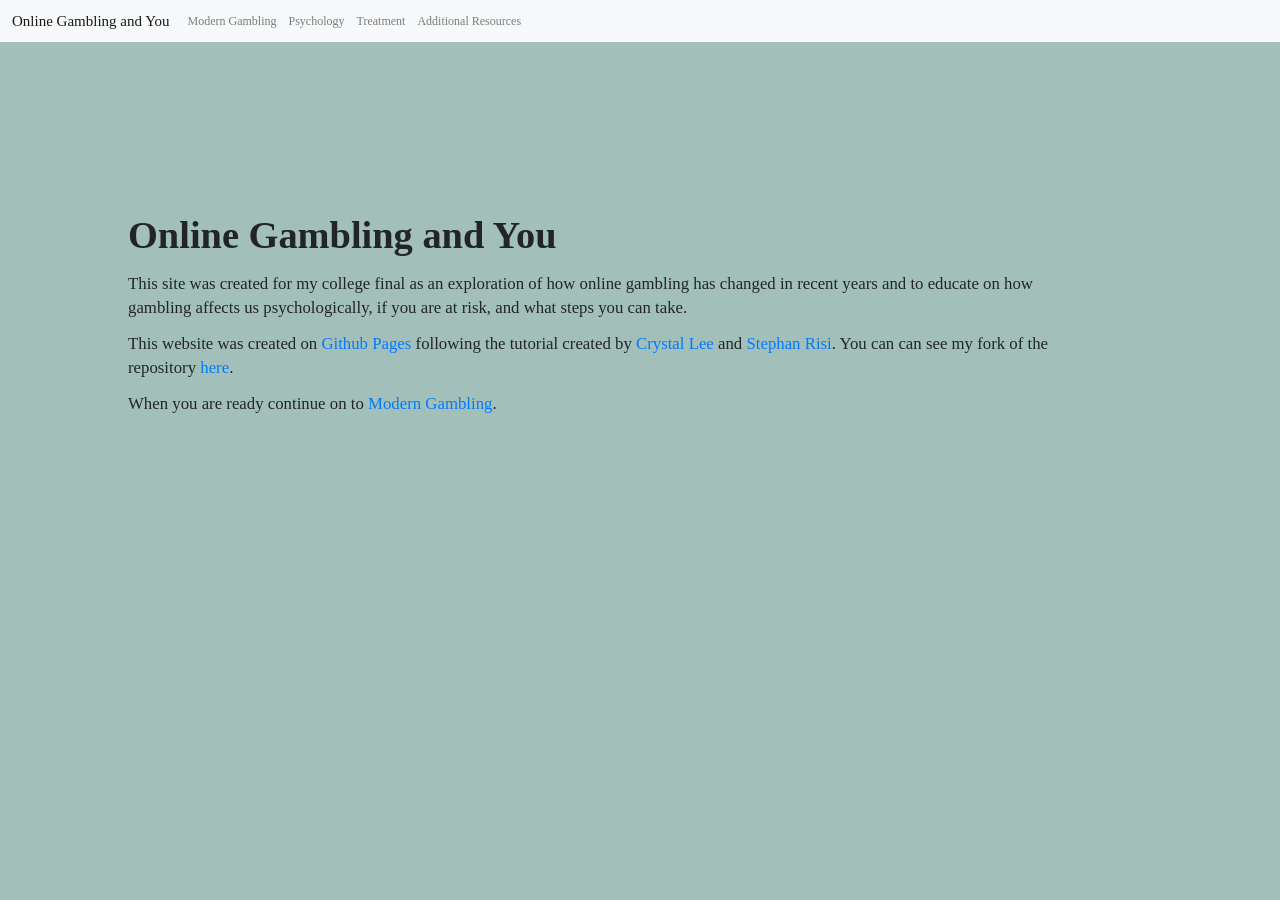
<file: index.html>
<!DOCTYPE html>
<html lang="en">

<head>

    <meta charset="utf-8">

    <link rel="stylesheet" href="https://stackpath.bootstrapcdn.com/bootstrap/4.3.1/css/bootstrap.min.css" integrity="sha384-ggOyR0iXCbMQv3Xipma34MD+dH/1fQ784/j6cY/iJTQUOhcWr7x9JvoRxT2MZw1T" crossorigin="anonymous">
    <script src="https://code.jquery.com/jquery-3.4.1.min.js" integrity="sha256-CSXorXvZcTkaix6Yvo6HppcZGetbYMGWSFlBw8HfCJo=" crossorigin="anonymous"></script><script src="https://cdnjs.cloudflare.com/ajax/libs/popper.js/1.14.7/umd/popper.min.js" integrity="sha384-UO2eT0CpHqdSJQ6hJty5KVphtPhzWj9WO1clHTMGa3JDZwrnQq4sF86dIHNDz0W1" crossorigin="anonymous"></script>
    <script src="https://stackpath.bootstrapcdn.com/bootstrap/4.3.1/js/bootstrap.min.js" integrity="sha384-JjSmVgyd0p3pXB1rRibZUAYoIIy6OrQ6VrjIEaFf/nJGzIxFDsf4x0xIM+B07jRM" crossorigin="anonymous"></script>

    <title>Online Gambling and You</title>

    <script> $(function(){$("#header").load("header.html");});</script>
    
    <link href="css/main.css" rel="stylesheet">

</head>

<body>

    <div id="header"></div>

    <div class="column">


﻿       <h1>Online Gambling and You</h1>

        <p>
           This site was created for my college final as an exploration of how online gambling has changed in recent
            years and to educate on how gambling affects us psychologically, if you are at risk, and what steps you can 
            take.
        </p>
        
        <p>This website was created on

            <a href="https://pages.github.com/">Github Pages</a>

            following the tutorial created by <a href="http://web.mit.edu/crystall/www/">Crystal Lee</a> and
            <a href="http://stanford.edu/~risi/">Stephan Risi</a>. You can can see my fork of the repository 
            <a href="https://github.com/Dajustus99/Dajustus99.github.io">here</a>.
        </p>



        <p>
            When you are ready continue on to
            <a href="page1.html">Modern Gambling</a>.
        </p>

    </div>
</body>
</file>
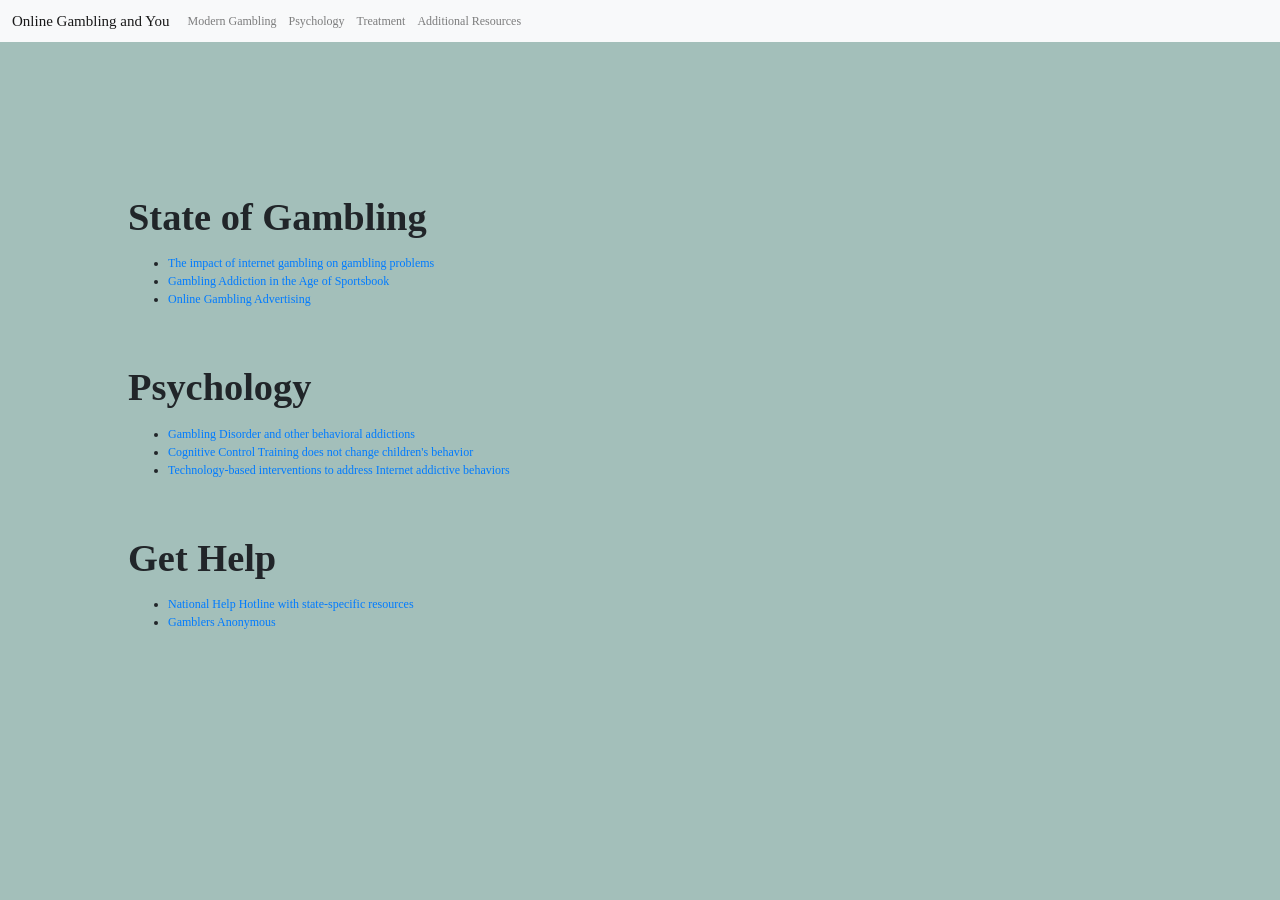
<file: additional.html>
<html lang="en">


<head>
  
  <link rel="stylesheet" href="https://stackpath.bootstrapcdn.com/bootstrap/4.3.1/css/bootstrap.min.css" integrity="sha384-ggOyR0iXCbMQv3Xipma34MD+dH/1fQ784/j6cY/iJTQUOhcWr7x9JvoRxT2MZw1T" crossorigin="anonymous">
  <script src="https://code.jquery.com/jquery-3.4.1.min.js" integrity="sha256-CSXorXvZcTkaix6Yvo6HppcZGetbYMGWSFlBw8HfCJo=" crossorigin="anonymous"></script><script src="https://cdnjs.cloudflare.com/ajax/libs/popper.js/1.14.7/umd/popper.min.js" integrity="sha384-UO2eT0CpHqdSJQ6hJty5KVphtPhzWj9WO1clHTMGa3JDZwrnQq4sF86dIHNDz0W1" crossorigin="anonymous"></script>
  <script src="https://stackpath.bootstrapcdn.com/bootstrap/4.3.1/js/bootstrap.min.js" integrity="sha384-JjSmVgyd0p3pXB1rRibZUAYoIIy6OrQ6VrjIEaFf/nJGzIxFDsf4x0xIM+B07jRM" crossorigin="anonymous"></script>

  <title>Additional Resources</title>

  <script> $(function(){$("#header").load("header.html");});</script>

  <link href="css/main.css" rel="stylesheet">

</head>

<body>
  
  <div id="header"></div>

  <div class="column">

    <h1>State of Gambling</h1>
    <ul>
      <li><a href="https://doi.org/10.1037/a0031475">The impact of internet gambling on gambling problems</a></li>
      <li><a href="https://doi.org/10.1001/jamainternmed.2024.8193">Gambling Addiction in the Age of Sportsbook</a></li>
      <li><a href="https://doi.org/10.4018/IJCBPL.2017040102">Online Gambling Advertising</a></li>
    </ul>

    <h1>Psychology</h1>
    <ul>
      <li><a href="https://doi.org/10.1097/HRP.0000000000000051">Gambling Disorder and other behavioral addictions</a></li>
      <li><a href="https://doi.org/10.1038/s41593-024-01672-w">Cognitive Control Training does not change children's behavior</a></li>
      <li><a href="https://doi.org/10.1007/s44192-025-00187-5">Technology-based interventions to address Internet addictive behaviors</a></li>
    </ul>

    <h1>Get Help</h1>
    <ul>
     <li><a href="https://www.ncpgambling.org/help-treatment/help-by-state/">National Help Hotline with state-specific resources</a></li>
     <li><a href="https://gamblersanonymous.org/">Gamblers Anonymous</a></li>
    </ul>
  </div>
</body>
</file>
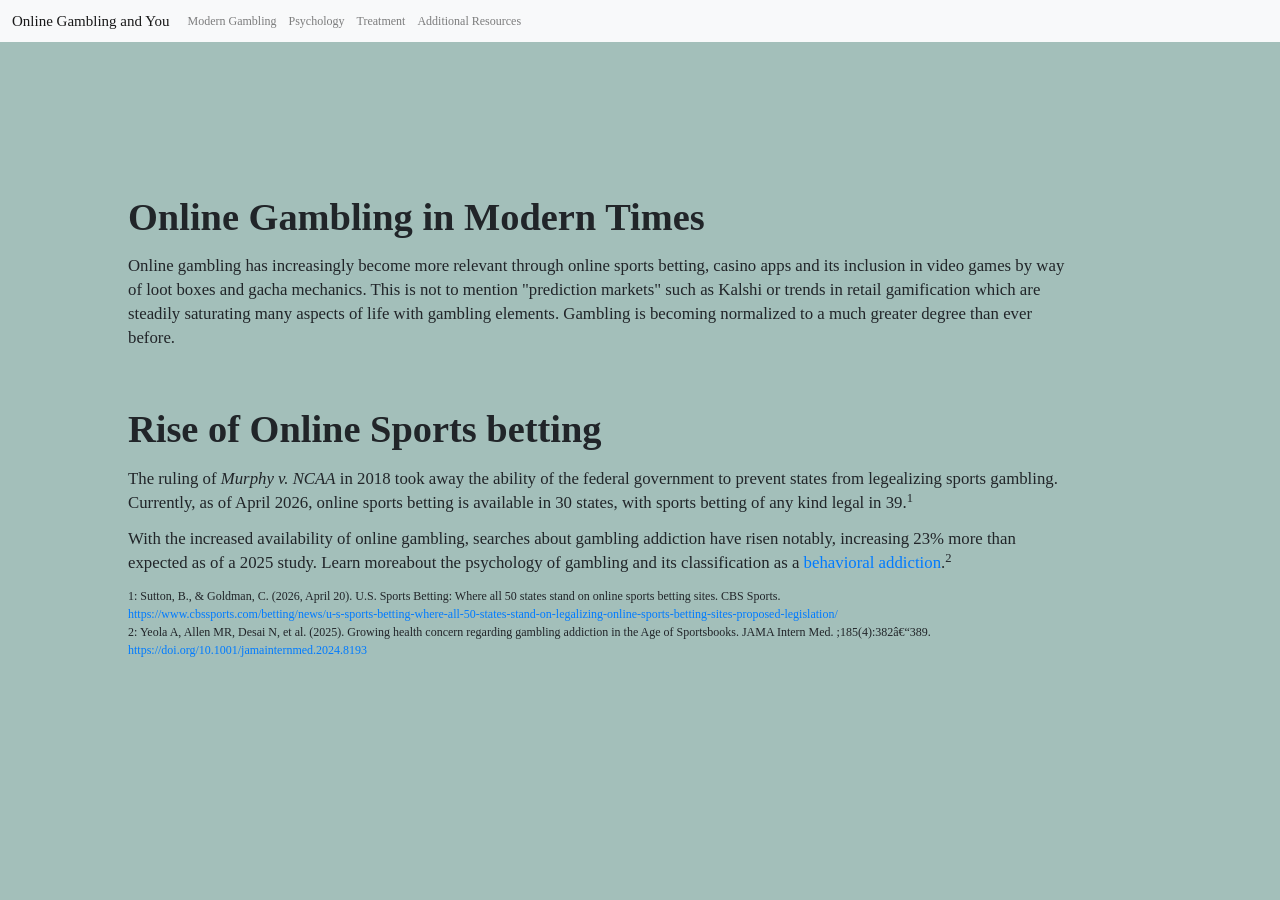
<file: page1.html>
<html lang="en">


<head>
  
  <link rel="stylesheet" href="https://stackpath.bootstrapcdn.com/bootstrap/4.3.1/css/bootstrap.min.css" integrity="sha384-ggOyR0iXCbMQv3Xipma34MD+dH/1fQ784/j6cY/iJTQUOhcWr7x9JvoRxT2MZw1T" crossorigin="anonymous">
  <script src="https://code.jquery.com/jquery-3.4.1.min.js" integrity="sha256-CSXorXvZcTkaix6Yvo6HppcZGetbYMGWSFlBw8HfCJo=" crossorigin="anonymous"></script><script src="https://cdnjs.cloudflare.com/ajax/libs/popper.js/1.14.7/umd/popper.min.js" integrity="sha384-UO2eT0CpHqdSJQ6hJty5KVphtPhzWj9WO1clHTMGa3JDZwrnQq4sF86dIHNDz0W1" crossorigin="anonymous"></script>
  <script src="https://stackpath.bootstrapcdn.com/bootstrap/4.3.1/js/bootstrap.min.js" integrity="sha384-JjSmVgyd0p3pXB1rRibZUAYoIIy6OrQ6VrjIEaFf/nJGzIxFDsf4x0xIM+B07jRM" crossorigin="anonymous"></script>

  <title>Modern Online gambling</title>

  <script> $(function(){$("#header").load("header.html");});</script>

  <link href="css/main.css" rel="stylesheet">

</head>

<body>
  
  <div id="header"></div>

  <div class="column">

    <h1>Online Gambling in Modern Times</h1>
    <p>
     Online gambling has increasingly become more relevant through online sports betting, casino apps and its inclusion in video games by way of loot boxes and gacha mechanics. This is not to mention "prediction markets" such as Kalshi or trends in retail gamification which are steadily saturating many aspects of life with gambling elements. Gambling is becoming normalized to a much greater degree than ever before.
    </p>
    <h1>Rise of Online Sports betting</h1>
    <p>
     The ruling of <i>Murphy v. NCAA</i> in 2018 took away the ability of the federal government to prevent states from legealizing sports gambling. Currently, as of April 2026, online sports betting is available in 30 states, with sports betting of any kind legal in 39.<sup>1</sup>
    </p>
    <p>
      With the increased availability of online gambling, searches about gambling addiction have risen notably, increasing 23% more than expected as of a 2025 study. Learn moreabout the psychology of gambling and its classification as a <a href="page2.html">behavioral addiction</a>.<sup>2</sup>
    </p>
    1: Sutton, B., & Goldman, C. (2026, April 20). U.S. Sports Betting: Where all 50 states stand on online sports betting sites. CBS Sports. <a href="https://www.cbssports.com/betting/news/u-s-sports-betting-where-all-50-states-stand-on-legalizing-online-sports-betting-sites-proposed-legislation/ ">https://www.cbssports.com/betting/news/u-s-sports-betting-where-all-50-states-stand-on-legalizing-online-sports-betting-sites-proposed-legislation/ </a>
    2: Yeola A, Allen MR, Desai N, et al. (2025). Growing health concern regarding gambling addiction in the Age of Sportsbooks. JAMA Intern Med. ;185(4):382–389. 
    <a href="https://doi.org/10.1001/jamainternmed.2024.8193">https://doi.org/10.1001/jamainternmed.2024.8193</a>
  </div>
</body>
</file>
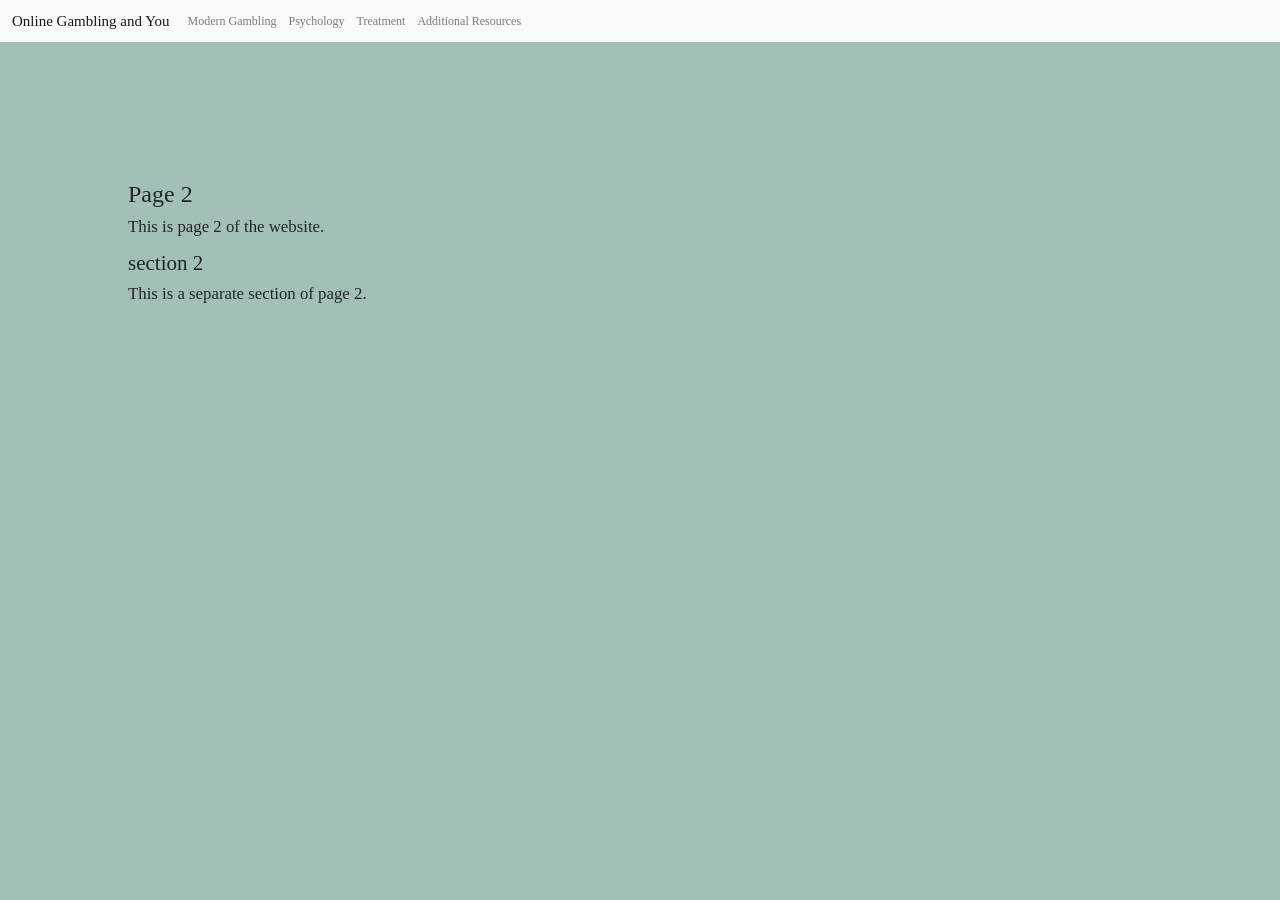
<file: Page2.html>
<html lang="en">


<head>
  
  <link rel="stylesheet" href="https://stackpath.bootstrapcdn.com/bootstrap/4.3.1/css/bootstrap.min.css" integrity="sha384-ggOyR0iXCbMQv3Xipma34MD+dH/1fQ784/j6cY/iJTQUOhcWr7x9JvoRxT2MZw1T" crossorigin="anonymous">
  <script src="https://code.jquery.com/jquery-3.4.1.min.js" integrity="sha256-CSXorXvZcTkaix6Yvo6HppcZGetbYMGWSFlBw8HfCJo=" crossorigin="anonymous"></script><script src="https://cdnjs.cloudflare.com/ajax/libs/popper.js/1.14.7/umd/popper.min.js" integrity="sha384-UO2eT0CpHqdSJQ6hJty5KVphtPhzWj9WO1clHTMGa3JDZwrnQq4sF86dIHNDz0W1" crossorigin="anonymous"></script>
  <script src="https://stackpath.bootstrapcdn.com/bootstrap/4.3.1/js/bootstrap.min.js" integrity="sha384-JjSmVgyd0p3pXB1rRibZUAYoIIy6OrQ6VrjIEaFf/nJGzIxFDsf4x0xIM+B07jRM" crossorigin="anonymous"></script>

  <title>Page 2</title>

  <script> $(function(){$("#header").load("header.html");});</script>

  <link href="css/main.css" rel="stylesheet">

</head>

<body>
  
  <div id="header"></div>

  <div class="column">

    <h2>Page 2</h2>
    <p>
      This is page 2 of the website.
    </p>

    <h3>section 2</h3>
    <p>
      This is a separate section of page 2.
    </p>
  </div>
</body>
</file>
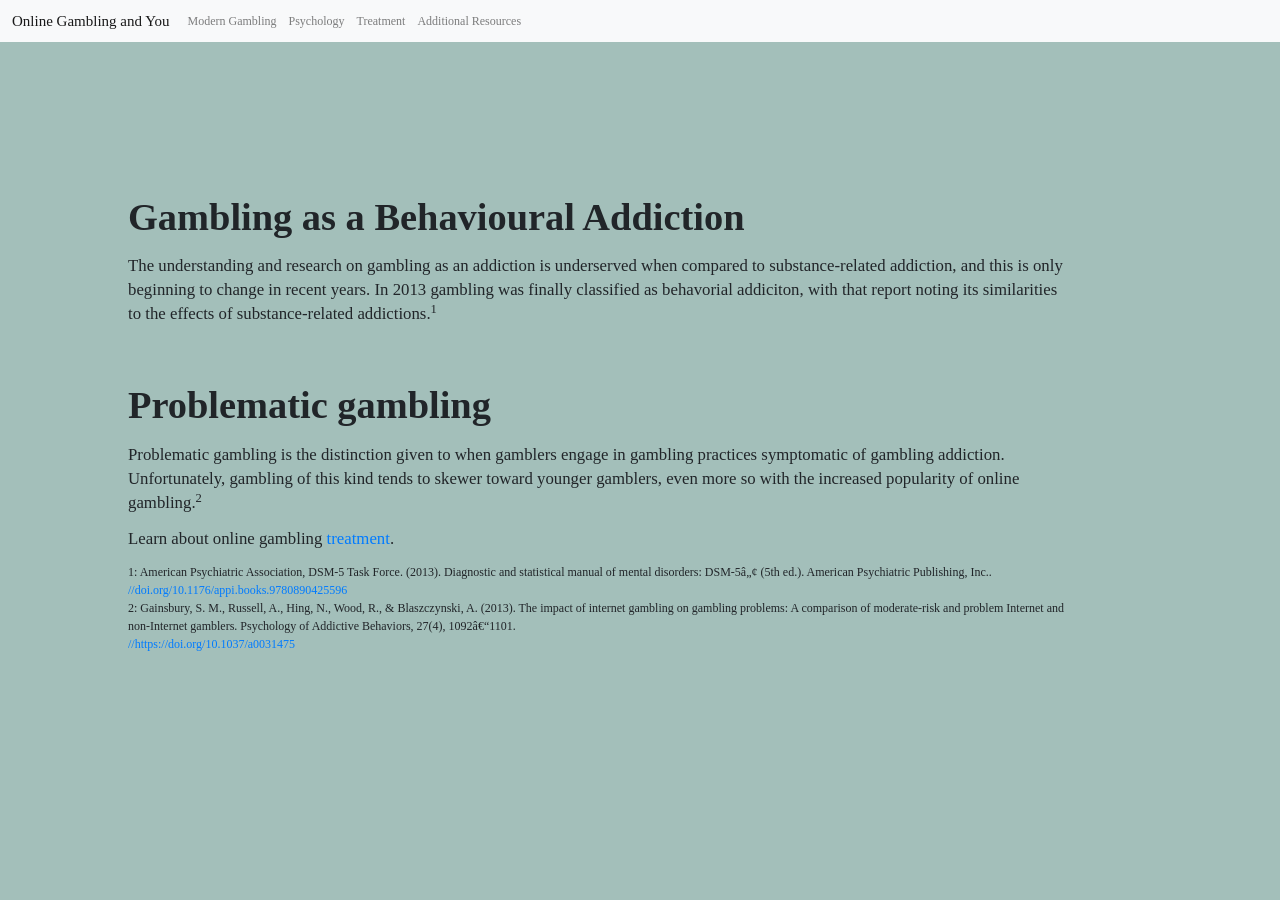
<file: page2.html>
<html lang="en">


<head>
  
  <link rel="stylesheet" href="https://stackpath.bootstrapcdn.com/bootstrap/4.3.1/css/bootstrap.min.css" integrity="sha384-ggOyR0iXCbMQv3Xipma34MD+dH/1fQ784/j6cY/iJTQUOhcWr7x9JvoRxT2MZw1T" crossorigin="anonymous">
  <script src="https://code.jquery.com/jquery-3.4.1.min.js" integrity="sha256-CSXorXvZcTkaix6Yvo6HppcZGetbYMGWSFlBw8HfCJo=" crossorigin="anonymous"></script><script src="https://cdnjs.cloudflare.com/ajax/libs/popper.js/1.14.7/umd/popper.min.js" integrity="sha384-UO2eT0CpHqdSJQ6hJty5KVphtPhzWj9WO1clHTMGa3JDZwrnQq4sF86dIHNDz0W1" crossorigin="anonymous"></script>
  <script src="https://stackpath.bootstrapcdn.com/bootstrap/4.3.1/js/bootstrap.min.js" integrity="sha384-JjSmVgyd0p3pXB1rRibZUAYoIIy6OrQ6VrjIEaFf/nJGzIxFDsf4x0xIM+B07jRM" crossorigin="anonymous"></script>

  <title>Psychology</title>

  <script> $(function(){$("#header").load("header.html");});</script>

  <link href="css/main.css" rel="stylesheet">

</head>

<body>
  
  <div id="header"></div>

  <div class="column">

    <h1>Gambling as a Behavioural Addiction</h1>
    <p>
    The understanding and research on gambling as an addiction is underserved when compared to substance-related addiction, and this is only beginning to change in recent years. In 2013 gambling was finally classified as behavorial addiciton, with that report noting its similarities to the effects of substance-related addictions.<sup>1</sup> 
    </p>

    <h1>Problematic gambling</h1>
    <p>
    Problematic gambling is the distinction given to when gamblers engage in gambling practices symptomatic of gambling addiction. Unfortunately, gambling of this kind tends to skewer toward younger gamblers, even more so with the increased popularity of online gambling.<sup>2</sup>
    </p>

    <p>
      Learn about online gambling <a href="page3.html">treatment</a>. 
    </p>
    
    1: American Psychiatric Association, DSM-5 Task Force. (2013). Diagnostic and statistical manual of mental disorders: DSM-5™ (5th ed.). American Psychiatric Publishing, Inc..
            <a href="https://psychiatryonline.org/doi/book/10.1176/appi.books.9780890425596">//doi.org/10.1176/appi.books.9780890425596</a>
    2: Gainsbury, S. M., Russell, A., Hing, N., Wood, R., & Blaszczynski, A. (2013). 
The impact of internet gambling on gambling problems: A comparison of moderate-risk and problem Internet and non-Internet gamblers. Psychology of Addictive Behaviors, 27(4), 1092–1101. 
           <a href="https://psycnet.apa.org/fulltext/2013-05953-001.html">//https://doi.org/10.1037/a0031475</a> 


  </div>
</body>
</file>
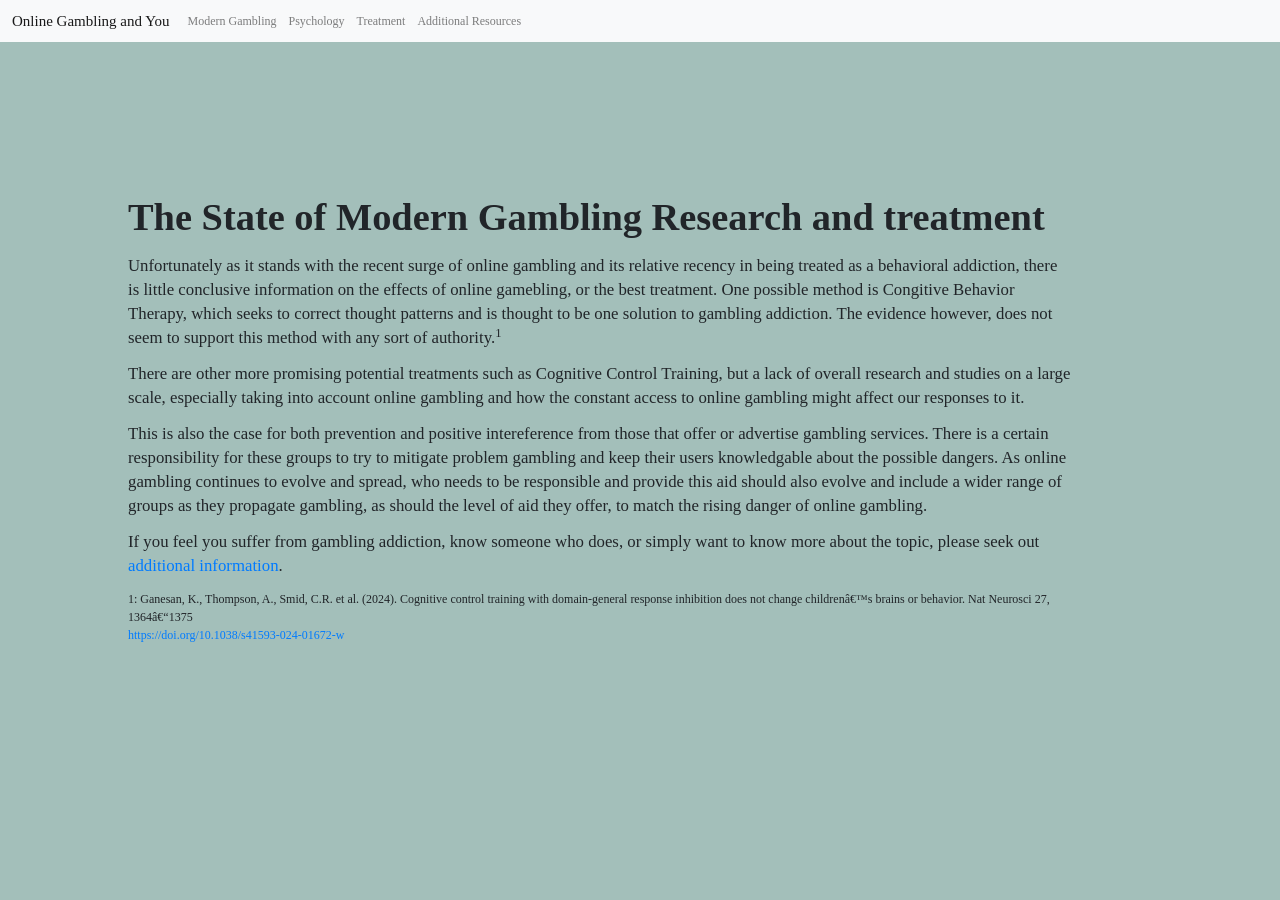
<file: page3.html>
<html lang="en">


<head>
  
  <link rel="stylesheet" href="https://stackpath.bootstrapcdn.com/bootstrap/4.3.1/css/bootstrap.min.css" integrity="sha384-ggOyR0iXCbMQv3Xipma34MD+dH/1fQ784/j6cY/iJTQUOhcWr7x9JvoRxT2MZw1T" crossorigin="anonymous">
  <script src="https://code.jquery.com/jquery-3.4.1.min.js" integrity="sha256-CSXorXvZcTkaix6Yvo6HppcZGetbYMGWSFlBw8HfCJo=" crossorigin="anonymous"></script><script src="https://cdnjs.cloudflare.com/ajax/libs/popper.js/1.14.7/umd/popper.min.js" integrity="sha384-UO2eT0CpHqdSJQ6hJty5KVphtPhzWj9WO1clHTMGa3JDZwrnQq4sF86dIHNDz0W1" crossorigin="anonymous"></script>
  <script src="https://stackpath.bootstrapcdn.com/bootstrap/4.3.1/js/bootstrap.min.js" integrity="sha384-JjSmVgyd0p3pXB1rRibZUAYoIIy6OrQ6VrjIEaFf/nJGzIxFDsf4x0xIM+B07jRM" crossorigin="anonymous"></script>

  <title>Treatment</title>

  <script> $(function(){$("#header").load("header.html");});</script>

  <link href="css/main.css" rel="stylesheet">

</head>

<body>
  
  <div id="header"></div>

  <div class="column">

    <h1>The State of Modern Gambling Research and treatment</h1>
    <p>
      Unfortunately as it stands with the recent surge of online gambling and its relative recency in being treated as a behavioral addiction, there is little conclusive information on the effects of online gamebling, or the best treatment. One possible method is Congitive Behavior Therapy, which seeks to correct thought patterns and is thought to be one solution to gambling addiction. The evidence however, does not seem to support this method with any sort of authority.<sup>1</sup>
    </p>
    
    <p>
      There are other more promising potential treatments such as Cognitive Control Training, but a lack of overall research and studies on a large scale, especially taking into account online gambling and how the constant access to online gambling might affect our responses to it. 
    </p>

    <p>
      This is also the case for both prevention and positive intereference from those that offer or advertise gambling services. There is a certain responsibility for these groups to try to mitigate problem gambling and keep their users knowledgable about the possible dangers. As online gambling continues to evolve and spread, who needs to be responsible and provide this aid should also evolve and include a wider range of groups as they propagate gambling, as should the level of aid they offer, to match the rising danger of online gambling.
    </p>
    <p>If you feel you suffer from gambling addiction, know someone who does, or simply want to know more about the topic, please seek out  <a href="additional.html">additional information</a>.
    </p>
    1: Ganesan, K., Thompson, A., Smid, C.R. et al. (2024). Cognitive control training with domain-general response inhibition does not change children’s brains or behavior. Nat Neurosci 27, 1364–1375 
           <a href="https://doi.org/10.1038/s41593-024-01672-w">https://doi.org/10.1038/s41593-024-01672-w</a> 

  </div>
</body>
</file>
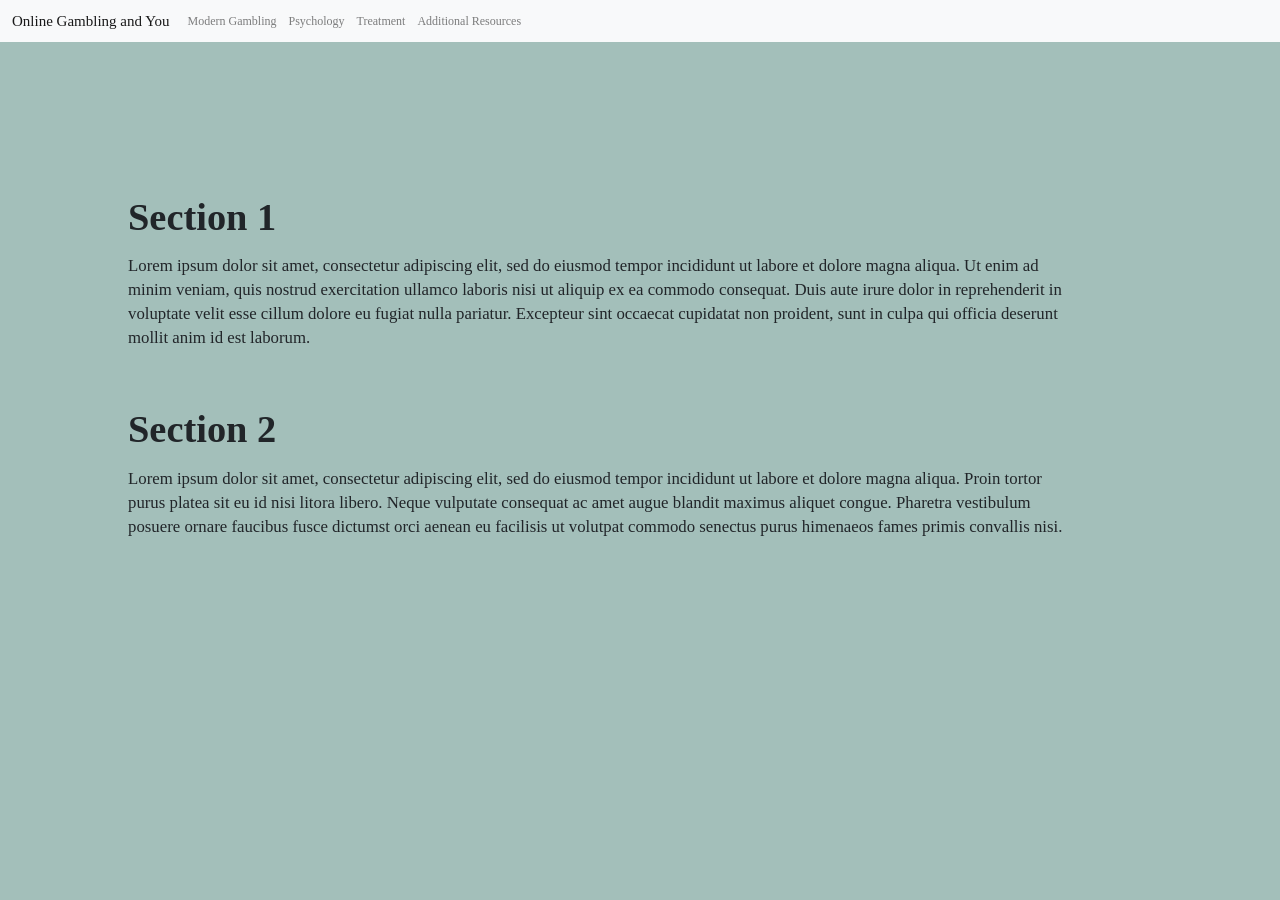
<file: Section1.html>
<html lang="en">


<head>
  
  <link rel="stylesheet" href="https://stackpath.bootstrapcdn.com/bootstrap/4.3.1/css/bootstrap.min.css" integrity="sha384-ggOyR0iXCbMQv3Xipma34MD+dH/1fQ784/j6cY/iJTQUOhcWr7x9JvoRxT2MZw1T" crossorigin="anonymous">
  <script src="https://code.jquery.com/jquery-3.4.1.min.js" integrity="sha256-CSXorXvZcTkaix6Yvo6HppcZGetbYMGWSFlBw8HfCJo=" crossorigin="anonymous"></script><script src="https://cdnjs.cloudflare.com/ajax/libs/popper.js/1.14.7/umd/popper.min.js" integrity="sha384-UO2eT0CpHqdSJQ6hJty5KVphtPhzWj9WO1clHTMGa3JDZwrnQq4sF86dIHNDz0W1" crossorigin="anonymous"></script>
  <script src="https://stackpath.bootstrapcdn.com/bootstrap/4.3.1/js/bootstrap.min.js" integrity="sha384-JjSmVgyd0p3pXB1rRibZUAYoIIy6OrQ6VrjIEaFf/nJGzIxFDsf4x0xIM+B07jRM" crossorigin="anonymous"></script>

  <title>Section 1</title>

  <script> $(function(){$("#header").load("header.html");});</script>

  <link href="css/main.css" rel="stylesheet">

</head>

<body>
  
  <div id="header"></div>

  <div class="column">

    <h1>Section 1</h1>
    <p>
     Lorem ipsum dolor sit amet, consectetur adipiscing elit, sed do eiusmod tempor incididunt ut labore et dolore magna aliqua. Ut enim ad minim veniam, quis nostrud exercitation ullamco laboris nisi ut aliquip ex ea commodo consequat. Duis aute irure dolor in reprehenderit in voluptate velit esse cillum dolore eu fugiat nulla pariatur. Excepteur sint occaecat cupidatat non proident, sunt in culpa qui officia deserunt mollit anim id est laborum.
    </p>

    <h1>Section 2</h1>
    <p>
     Lorem ipsum dolor sit amet, consectetur adipiscing elit, sed do eiusmod tempor incididunt ut labore et dolore magna aliqua. Proin tortor purus platea sit eu id nisi litora libero. Neque vulputate consequat ac amet augue blandit maximus aliquet congue. Pharetra vestibulum posuere ornare faucibus fusce dictumst orci aenean eu facilisis ut volutpat commodo senectus purus himenaeos fames primis convallis nisi.
    </p>
  </div>
</body>
</file>
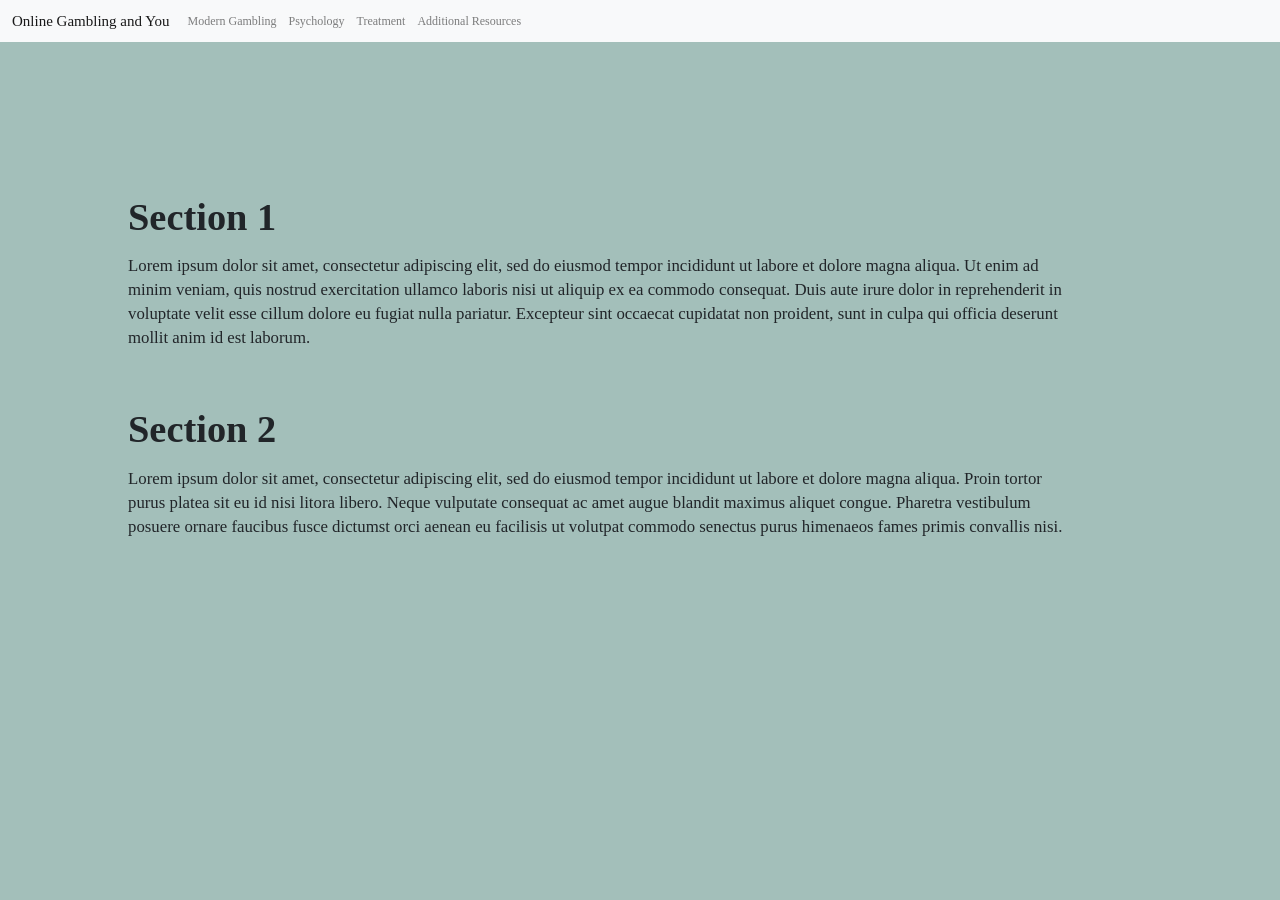
<file: Section2.html>
<html lang="en">


<head>
  
  <link rel="stylesheet" href="https://stackpath.bootstrapcdn.com/bootstrap/4.3.1/css/bootstrap.min.css" integrity="sha384-ggOyR0iXCbMQv3Xipma34MD+dH/1fQ784/j6cY/iJTQUOhcWr7x9JvoRxT2MZw1T" crossorigin="anonymous">
  <script src="https://code.jquery.com/jquery-3.4.1.min.js" integrity="sha256-CSXorXvZcTkaix6Yvo6HppcZGetbYMGWSFlBw8HfCJo=" crossorigin="anonymous"></script><script src="https://cdnjs.cloudflare.com/ajax/libs/popper.js/1.14.7/umd/popper.min.js" integrity="sha384-UO2eT0CpHqdSJQ6hJty5KVphtPhzWj9WO1clHTMGa3JDZwrnQq4sF86dIHNDz0W1" crossorigin="anonymous"></script>
  <script src="https://stackpath.bootstrapcdn.com/bootstrap/4.3.1/js/bootstrap.min.js" integrity="sha384-JjSmVgyd0p3pXB1rRibZUAYoIIy6OrQ6VrjIEaFf/nJGzIxFDsf4x0xIM+B07jRM" crossorigin="anonymous"></script>

  <title>Section 2</title>

  <script> $(function(){$("#header").load("header.html");});</script>

  <link href="css/main.css" rel="stylesheet">

</head>

<body>
  
  <div id="header"></div>

  <div class="column">

    <h1>Section 1</h1>
    <p>
     Lorem ipsum dolor sit amet, consectetur adipiscing elit, sed do eiusmod tempor incididunt ut labore et dolore magna aliqua. Ut enim ad minim veniam, quis nostrud exercitation ullamco laboris nisi ut aliquip ex ea commodo consequat. Duis aute irure dolor in reprehenderit in voluptate velit esse cillum dolore eu fugiat nulla pariatur. Excepteur sint occaecat cupidatat non proident, sunt in culpa qui officia deserunt mollit anim id est laborum.
    </p>

    <h1>Section 2</h1>
    <p>
     Lorem ipsum dolor sit amet, consectetur adipiscing elit, sed do eiusmod tempor incididunt ut labore et dolore magna aliqua. Proin tortor purus platea sit eu id nisi litora libero. Neque vulputate consequat ac amet augue blandit maximus aliquet congue. Pharetra vestibulum posuere ornare faucibus fusce dictumst orci aenean eu facilisis ut volutpat commodo senectus purus himenaeos fames primis convallis nisi.
    </p>
  </div>
</body>
</file>
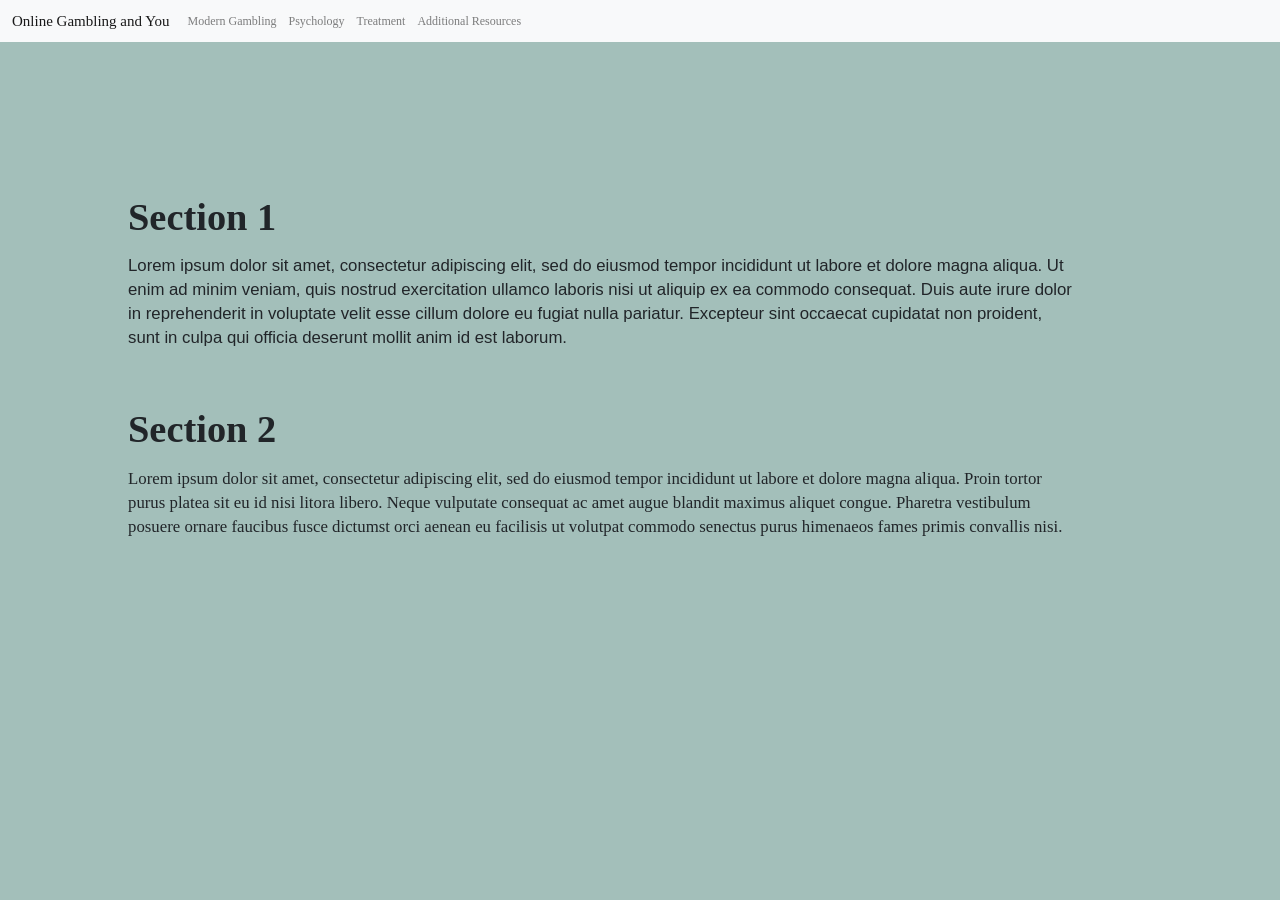
<file: Section3.html>
<html lang="en">


<head>
  
  <link rel="stylesheet" href="https://stackpath.bootstrapcdn.com/bootstrap/4.3.1/css/bootstrap.min.css" integrity="sha384-ggOyR0iXCbMQv3Xipma34MD+dH/1fQ784/j6cY/iJTQUOhcWr7x9JvoRxT2MZw1T" crossorigin="anonymous">
  <script src="https://code.jquery.com/jquery-3.4.1.min.js" integrity="sha256-CSXorXvZcTkaix6Yvo6HppcZGetbYMGWSFlBw8HfCJo=" crossorigin="anonymous"></script><script src="https://cdnjs.cloudflare.com/ajax/libs/popper.js/1.14.7/umd/popper.min.js" integrity="sha384-UO2eT0CpHqdSJQ6hJty5KVphtPhzWj9WO1clHTMGa3JDZwrnQq4sF86dIHNDz0W1" crossorigin="anonymous"></script>
  <script src="https://stackpath.bootstrapcdn.com/bootstrap/4.3.1/js/bootstrap.min.js" integrity="sha384-JjSmVgyd0p3pXB1rRibZUAYoIIy6OrQ6VrjIEaFf/nJGzIxFDsf4x0xIM+B07jRM" crossorigin="anonymous"></script>

  <title>Section 3</title>

  <script> $(function(){$("#header").load("header.html");});</script>

  <link href="css/main.css" rel="stylesheet">

</head>

<body>
  
  <div id="header"></div>

  <div class="column">

    <h1>Section 1</h1>
    <p class="font_arial" >
     Lorem ipsum dolor sit amet, consectetur adipiscing elit, sed do eiusmod tempor incididunt ut labore et dolore magna aliqua. Ut enim ad minim veniam, quis nostrud exercitation ullamco laboris nisi ut aliquip ex ea commodo consequat. Duis aute irure dolor in reprehenderit in voluptate velit esse cillum dolore eu fugiat nulla pariatur. Excepteur sint occaecat cupidatat non proident, sunt in culpa qui officia deserunt mollit anim id est laborum.
    </p>

    <h1>Section 2</h1>
    <p>
     Lorem ipsum dolor sit amet, consectetur adipiscing elit, sed do eiusmod tempor incididunt ut labore et dolore magna aliqua. Proin tortor purus platea sit eu id nisi litora libero. Neque vulputate consequat ac amet augue blandit maximus aliquet congue. Pharetra vestibulum posuere ornare faucibus fusce dictumst orci aenean eu facilisis ut volutpat commodo senectus purus himenaeos fames primis convallis nisi.
    </p>
  </div>
</body>
</file>
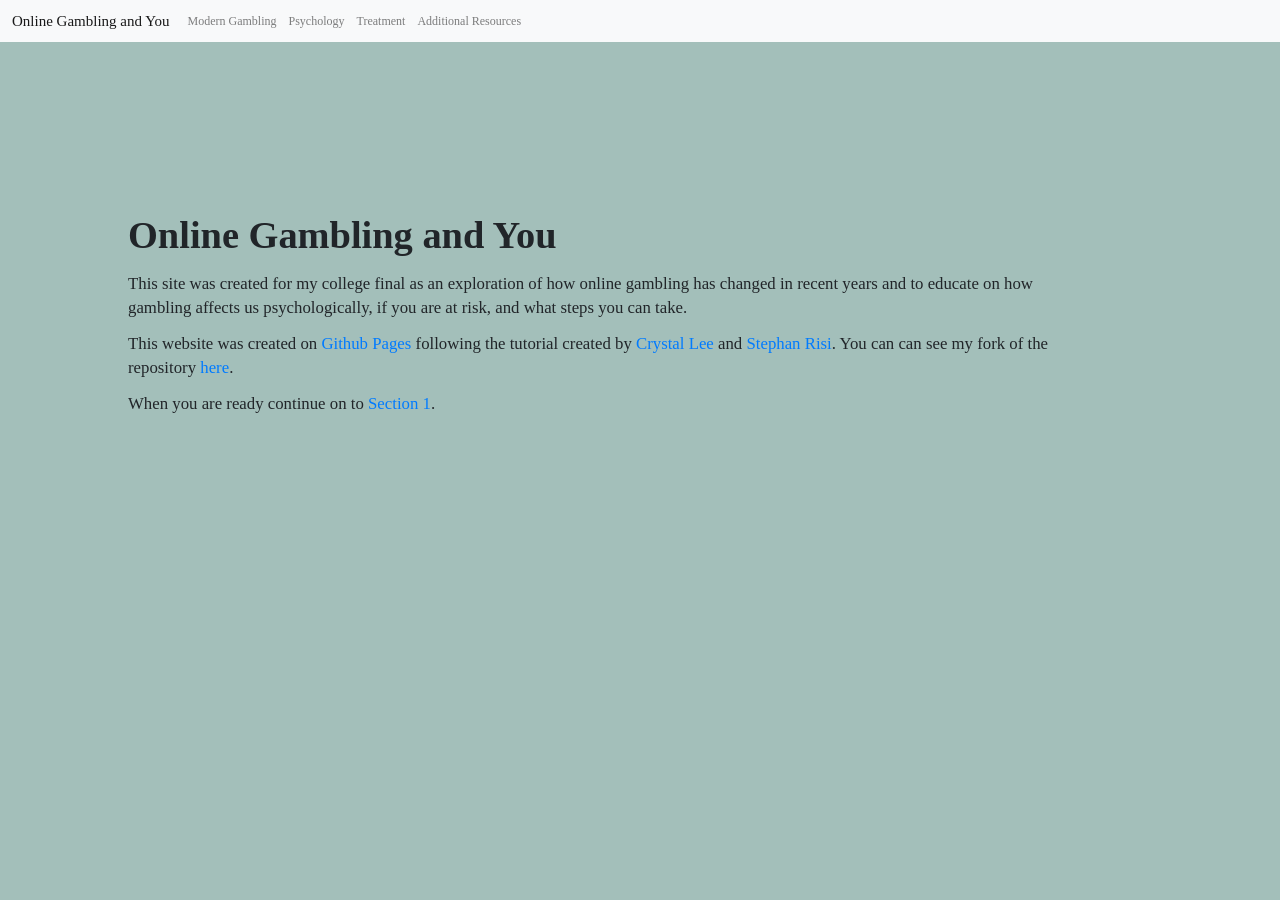
<file: Splash.html>
<!DOCTYPE html>
<html lang="en">

<head>

    <meta charset="utf-8">

    <link rel="stylesheet" href="https://stackpath.bootstrapcdn.com/bootstrap/4.3.1/css/bootstrap.min.css" integrity="sha384-ggOyR0iXCbMQv3Xipma34MD+dH/1fQ784/j6cY/iJTQUOhcWr7x9JvoRxT2MZw1T" crossorigin="anonymous">
    <script src="https://code.jquery.com/jquery-3.4.1.min.js" integrity="sha256-CSXorXvZcTkaix6Yvo6HppcZGetbYMGWSFlBw8HfCJo=" crossorigin="anonymous"></script><script src="https://cdnjs.cloudflare.com/ajax/libs/popper.js/1.14.7/umd/popper.min.js" integrity="sha384-UO2eT0CpHqdSJQ6hJty5KVphtPhzWj9WO1clHTMGa3JDZwrnQq4sF86dIHNDz0W1" crossorigin="anonymous"></script>
    <script src="https://stackpath.bootstrapcdn.com/bootstrap/4.3.1/js/bootstrap.min.js" integrity="sha384-JjSmVgyd0p3pXB1rRibZUAYoIIy6OrQ6VrjIEaFf/nJGzIxFDsf4x0xIM+B07jRM" crossorigin="anonymous"></script>

    <title>Online Gambling and You</title>

    <script> $(function(){$("#header").load("header.html");});</script>
    
    <link href="css/main.css" rel="stylesheet">

</head>

<body>

    <div id="header"></div>

    <div class="column">


﻿       <h1>Online Gambling and You</h1>

        <p>
           This site was created for my college final as an exploration of how online gambling has changed in recent
            years and to educate on how gambling affects us psychologically, if you are at risk, and what steps you can 
            take.
        </p>
        
        <p>This website was created on

            <a href="https://pages.github.com/">Github Pages</a>

            following the tutorial created by <a href="http://web.mit.edu/crystall/www/">Crystal Lee</a> and
            <a href="http://stanford.edu/~risi/">Stephan Risi</a>. You can can see my fork of the repository 
            <a href="https://github.com/Dajustus99/Dajustus99.github.io">here</a>.
        </p>



        <p>
            When you are ready continue on to
            <a href="Section1.html">Section 1</a>.
        </p>

    </div>
</body>
</file>
<file: css/main.css>
html {
  font-size: 75%; /* font-size 1em = 10px on default browser settings */
}

body {
    padding-top: 150px;
    font-family: et-book, Palatino, "Palatino Linotype", "Palatino LT STD", "Book Antiqua", Georgia, serif;
    background-color: rgb(163, 191, 186);
}

.column {
    display: flex;
    flex-direction: column;
    padding-left: 10%;
    padding-right: 10%;
    max-width: 100rem;
    padding-bottom: 10%;
}

.font_arial {
    font-family: arial, sans-serif;
}

h1 {
    font-weight: 700;
    margin-top: 4rem;
    margin-bottom: 1.5rem;
    font-size: 3.2rem;
    line-height: 1;
}

h2 {
    padding-top: 30px;
}

p {
    font-family: verdana;
    font-size: 1.4rem;
    line-height: 2rem;
}

img {
    max-width: 100%;
    height: auto;
    padding-top: 50px;
    padding-bottom: 50px;
}
</file>
